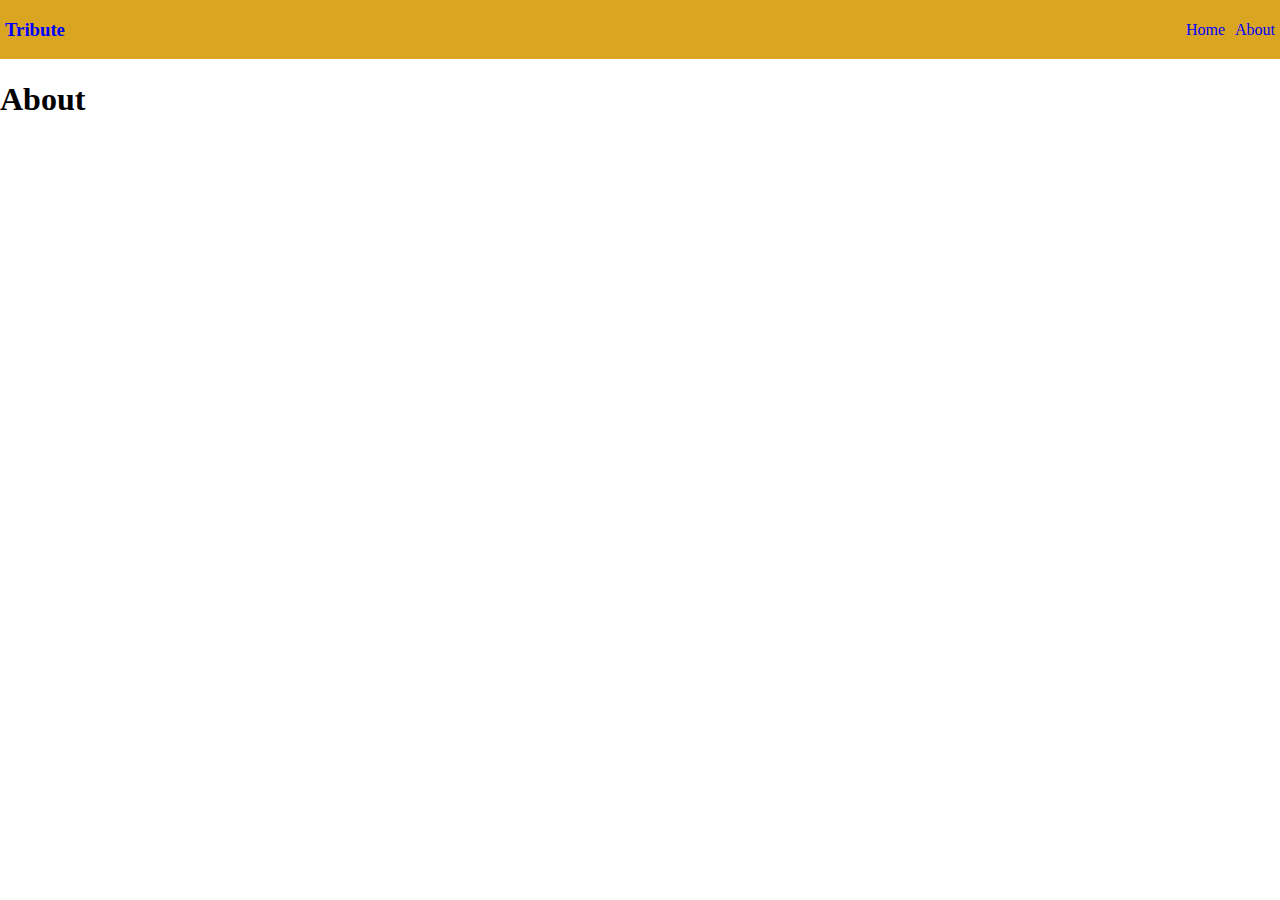
<file: about.html>
<!DOCTYPE html>
<html lang="en">
<head>
    <meta charset="UTF-8">
    <meta name="viewport" content="width=device-width, initial-scale=1.0">
    <meta http-equiv="X-UA-Compatible" content="ie=edge">
    <link rel="stylesheet" href="main.css">
    <title>New Tribute</title>
</head>
<body>
    <nav>
      <h3 id="brand">Tribute</h3>
        <ul id="nav-menu">
           <li class="menu-item">
              <a href="index.html">Home</a>
           </li>
           <li class="menu-item">
              <a href="about.html">About</a>
           </li>
        </ul>
     </nav>
    
     <h1>About</h1>
</body>
</html>
</file>
<file: main.css>
body {
    margin: 0;
}

nav {
    background-color: goldenrod;
    color: blue;
    display: flex;
    justify-content: space-between
}
#nav-menu {
    display: flex;
    list-style: none;
    padding: 0;
    align-items: center;
}
#brand {
    margin-left: 5px;
}
.menu-item {
    margin: 0px 5px;
}
a {
    text-decoration: none;
    color: blue;
}
main {
    display: flex;
    align-items: center;
    flex-direction: column;
    text-align: center;
}

.text {
    text-align: center;
}
</file>
